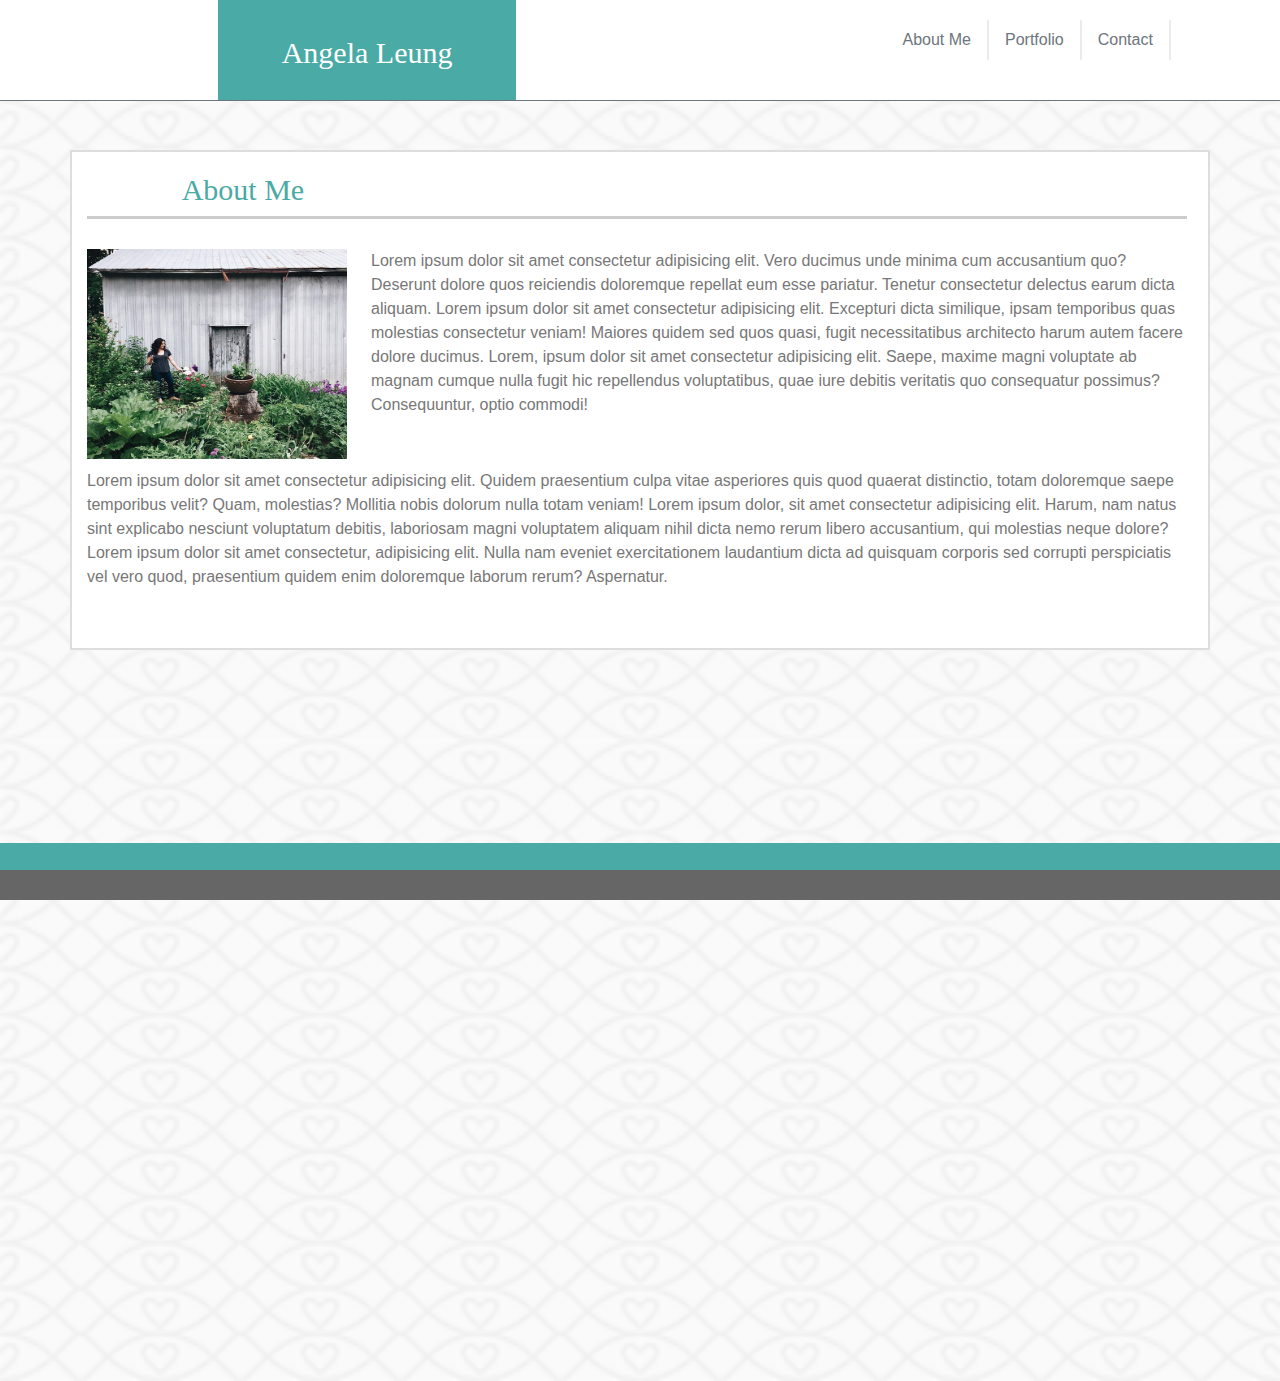
<file: index.html>
<!DOCTYPE html>
<html lang="en">
<head>
    <meta charset="UTF-8">
    <meta name="viewport" content="width=device-width, initial-scale=1.0">
    <meta http-equiv="X-UA-Compatible" content="ie=edge">
    <meta name="viewport" content="width=device-width, initial-scale=1, shrink-to-fit=no">
    <link rel="stylesheet" type="text/css" href="css/reset.css">
    <link rel="stylesheet" href="https://stackpath.bootstrapcdn.com/bootstrap/4.3.1/css/bootstrap.min.css" integrity="sha384-ggOyR0iXCbMQv3Xipma34MD+dH/1fQ784/j6cY/iJTQUOhcWr7x9JvoRxT2MZw1T" crossorigin="anonymous">
    <link rel="stylesheet" type="text/css" href="css/bootportfolio.css">
    <title>Angela Leung</title>
</head>
<body> 
  <!-- // Nav Bar & Header // -->
  <div class="row top">
    <div class="col-2"></div>
    <div class="col-3">
          <h1>Angela Leung</h1>
    </div>
    <div class="col-6" id="navbar"> 
         <ul class="nav justify-content-end">
                <li class="nav-item">
                  <a class="nav-link active" href="index.html">About Me</a>
                </li>
                <li class="nav-item">
                  <a class="nav-link" href="portfolio.html">Portfolio</a>
                </li>
                <li class="nav-item">
                  <a class="nav-link" href="contact.html">Contact</a>
         </ul>
    </div>
  </div> 

  <!-- //Background Image// -->
  <image id="hearts" src="Images/hearts.png"></image>

  <!-- //Container that holds everything// -->
  <div class="container">
    <div class="row">
      <div class="col-1"></div>
      <div class="col-md-3 col-sm-12">
        <h2>About Me</h2>
      </div>
    </div>

    <div class="row">
      <div class="col-"></div>
      <div class="d-none d-md-block col-md-10">
        <div class="greyline"></div>
      </div>
    </div>

    <div class="row">
      <div class="col-md-3">
        <img id="me" src="Images/shed.jpg" class="rounded-0">
      </div>
      <div class="col-md-9 col-sm-12 ">
        <p>Lorem ipsum dolor sit amet consectetur adipisicing elit. Vero ducimus unde minima cum accusantium quo? Deserunt dolore quos reiciendis doloremque repellat eum esse pariatur. Tenetur consectetur delectus earum dicta aliquam. Lorem ipsum dolor sit amet consectetur adipisicing elit. Excepturi dicta similique, ipsam temporibus quas molestias consectetur veniam! Maiores quidem sed quos quasi, fugit necessitatibus architecto harum autem facere dolore ducimus. Lorem, ipsum dolor sit amet consectetur adipisicing elit. Saepe, maxime magni voluptate ab magnam cumque nulla fugit hic repellendus voluptatibus, quae iure debitis veritatis quo consequatur possimus? Consequuntur, optio commodi!</p>
      </div>
    </div>
    
    <div class="row">
      <div class="col-12">
        <p>Lorem ipsum dolor sit amet consectetur adipisicing elit. Quidem praesentium culpa vitae asperiores quis quod quaerat distinctio, totam doloremque saepe temporibus velit? Quam, molestias? Mollitia nobis dolorum nulla totam veniam! Lorem ipsum dolor, sit amet consectetur adipisicing elit. Harum, nam natus sint explicabo nesciunt voluptatum debitis, laboriosam magni voluptatem aliquam nihil dicta nemo rerum libero accusantium, qui molestias neque dolore? Lorem ipsum dolor sit amet consectetur, adipisicing elit. Nulla nam eveniet exercitationem laudantium dicta ad quisquam corporis sed corrupti perspiciatis vel vero quod, praesentium quidem enim doloremque laborum rerum? Aspernatur.</p>
      </div>
    </div>

  </div>

   <!-- //The turquoiuse one// -->
                <div class="bottomline">
                    <div class="row">
                      <div class="col-12"></div>
                    </div>
                </div>

   <!-- //Footer// -->
              <footer class="sticky-footer">
                  <div class="row">
                    <div class="col-12"></div>
                  </div>
              </footer>
</body>
</html>
</file>
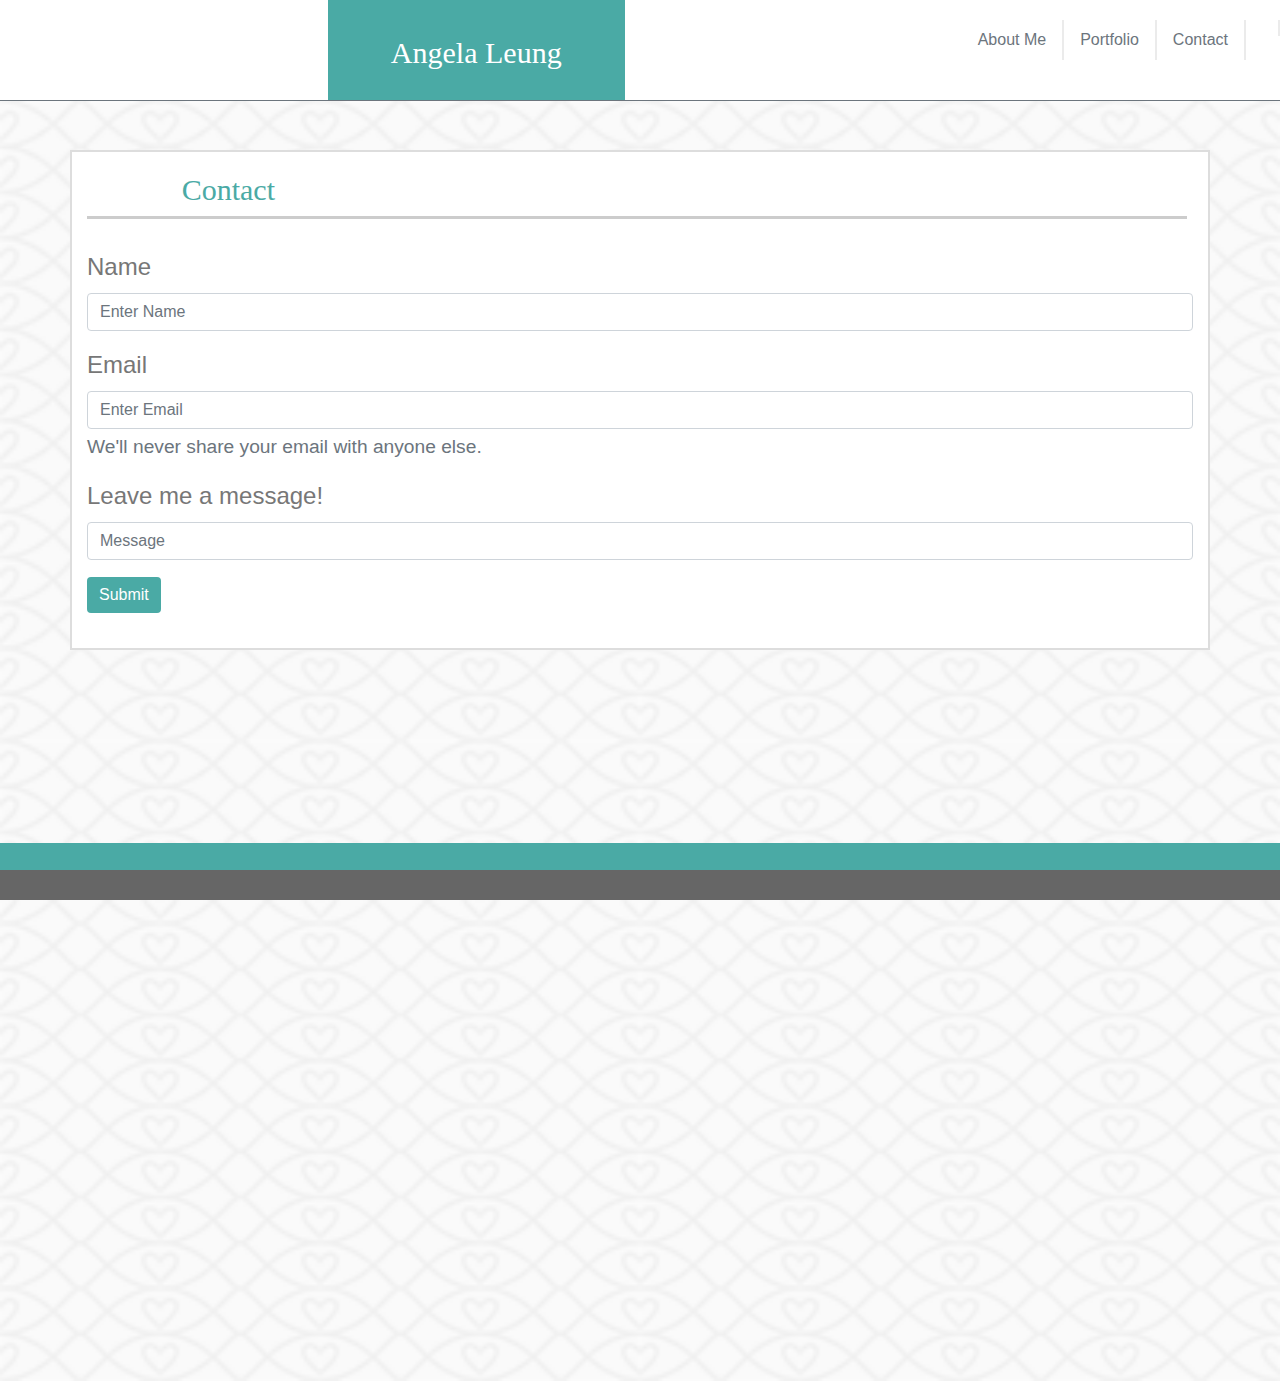
<file: contact.html>
<!DOCTYPE html>
<html lang="en">
    <head>
        <meta charset="UTF-8">
        <meta name="viewport" content="width=device-width, initial-scale=1.0">
        <meta http-equiv="X-UA-Compatible" content="ie=edge">
        <meta name="viewport" content="width=device-width, initial-scale=1, shrink-to-fit=no">
        <link rel="stylesheet" type="text/css" href="css/reset.css">
        <link rel="stylesheet" href="https://stackpath.bootstrapcdn.com/bootstrap/4.3.1/css/bootstrap.min.css" integrity="sha384-ggOyR0iXCbMQv3Xipma34MD+dH/1fQ784/j6cY/iJTQUOhcWr7x9JvoRxT2MZw1T" crossorigin="anonymous">
        <link rel="stylesheet" type="text/css" href="css/bootportfolio.css">
        <title>Angela Leung</title>
    </head>
    <body> 
      <!-- // Nav Bar & Header // -->
      <div class="row">
        <div class="col-3"></div>
        <div class="col-3">
              <h1>Angela Leung</h1>
        </div>
        <div class="col-6" id="navbar"> 
             <ul class="nav justify-content-end">
                    <li class="nav-item">
                      <a class="nav-link active" href="index.html">About Me</a>
                    </li>
                    <li class="nav-item">
                      <a class="nav-link" href="portfolio.html">Portfolio</a>
                    </li>
                    <li class="nav-item">
                      <a class="nav-link" href="contact.html">Contact</a>
                    </li>
                    <li class="nav-item">
                      <a class="nav-link disabled" href="#" tabindex="-1" aria-disabled="true"></a>
                    </li>
             </ul>
        </div>
      </div>
      <!-- //Background Image// -->
  <image id="hearts" src="Images/hearts.png"></image>

  <!-- //Container that holds everything// -->
  <div class="container">
    <div class="row">
      <div class="col-1"></div>
      <div class="col-md-3 col-sm-12">
        <h2>Contact</h2>
      </div>
    </div>

    <div class="row">
      <div class="col-"></div>
      <div class="d-none d-md-block col-md-10">
        <div class="greyline"></div>
      </div>
    </div>
                            <form class="p">
                                    <div class="form-group">
                                      <label for="exampleInputEmail1">Name</label>
                                      <input type="email" class="form-control" id="exampleInputEmail1" aria-describedby="emailHelp" placeholder="Enter Name">
                                    </div>
                                    <div class="form-group">
                                      <label for="exampleInputPassword1">Email</label>
                                      <input type="password" class="form-control" id="exampleInputPassword1" placeholder="Enter Email">
                                      <small id="emailHelp" class="form-text text-muted">We'll never share your email with anyone else.</small>
                                    </div>
                                    <div class="form-group">
                                      <label  for="exampleInputMessage">Leave me a message!</label>
                                      <input type="message" class="form-control" id="exampleInputMessage" placeholder="Message">
                                    </div>
                                    <button id="button" type="submit" class="btn btn-primary">Submit</button>
                                  </form>
                  </div>
                  </div>
                  <div class="bottomline">
                        <div class="row">
                          <div class="col-md-12"></div>
                        </div>
                        </div>
                  <footer>
                    <div class="sticky-footer">
                      <div class="row">
                        <div class="col-12"></div>
                      </div>
                    </div>
                  </footer>
    
</body>
</html>
</file>
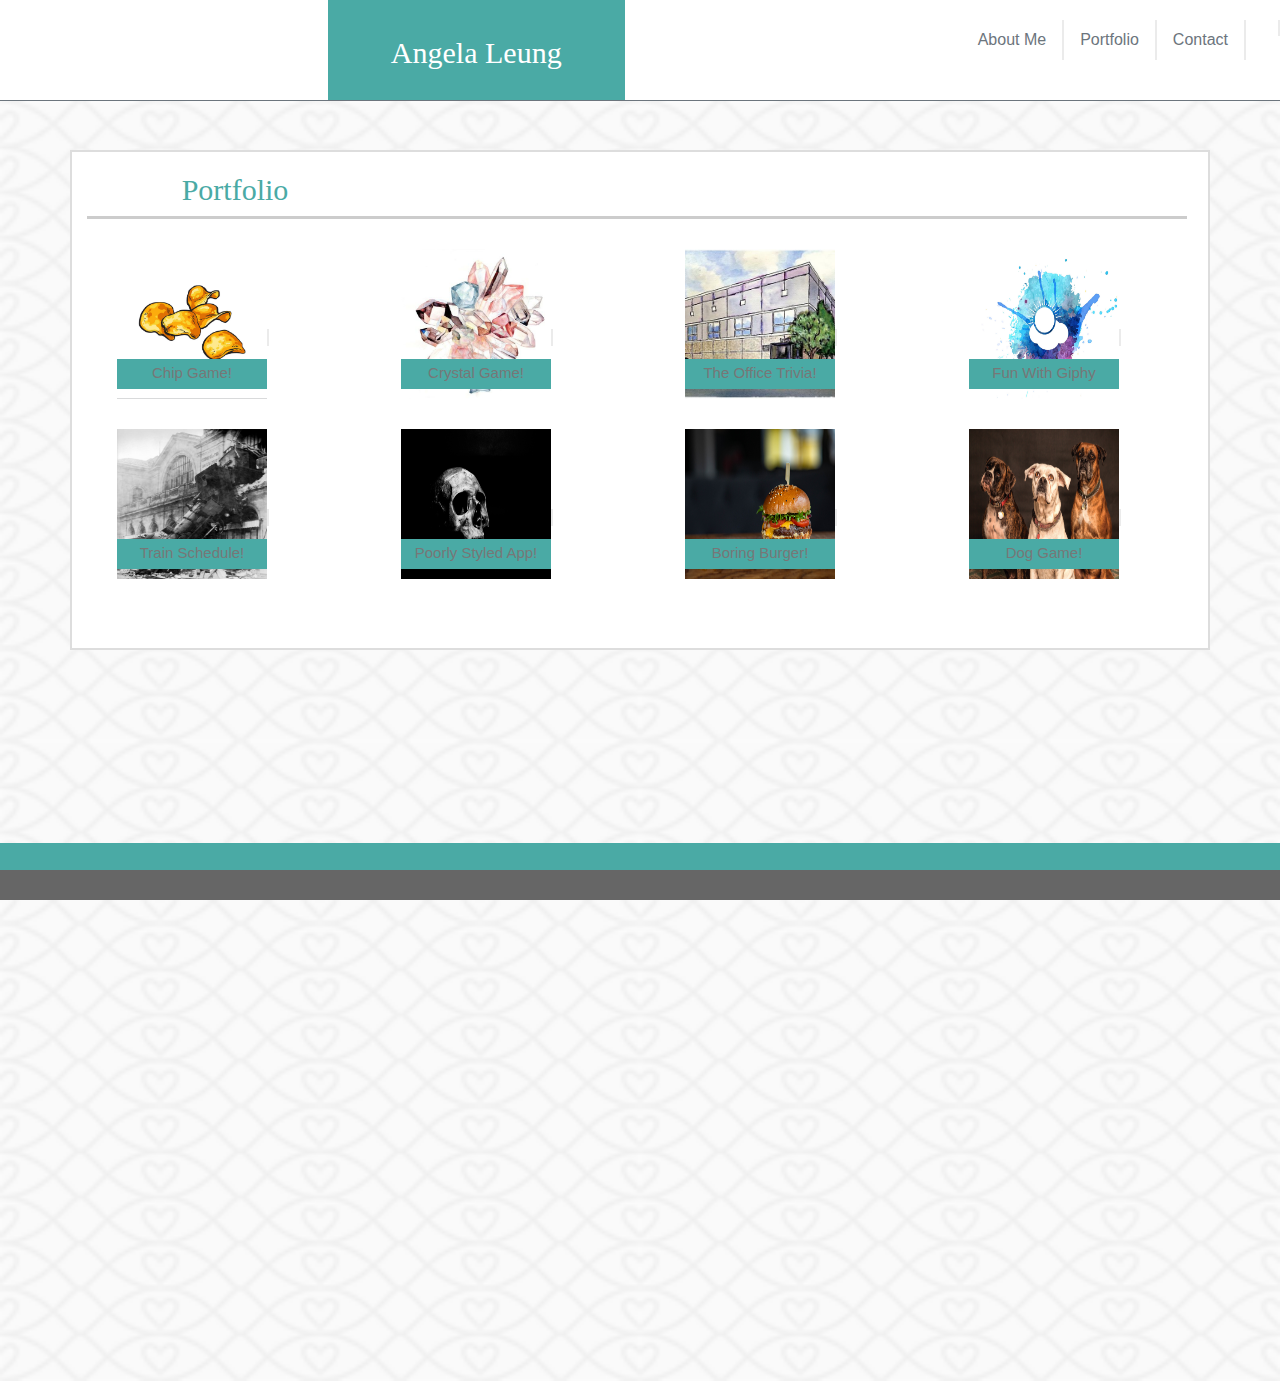
<file: portfolio.html>
<!DOCTYPE html>
<html lang="en">
    <head>
        <meta charset="UTF-8">
        <meta name="viewport" content="width=device-width, initial-scale=1.0">
        <meta http-equiv="X-UA-Compatible" content="ie=edge">
        <meta name="viewport" content="width=device-width, initial-scale=1, shrink-to-fit=no">
        <link rel="stylesheet" type="text/css" href="css/reset.css">
        <link rel="stylesheet" href="https://stackpath.bootstrapcdn.com/bootstrap/4.3.1/css/bootstrap.min.css" integrity="sha384-ggOyR0iXCbMQv3Xipma34MD+dH/1fQ784/j6cY/iJTQUOhcWr7x9JvoRxT2MZw1T" crossorigin="anonymous">
        <link rel="stylesheet" type="text/css" href="css/bootportfolio.css">
        <title>Angela Leung</title>
    </head>
    <body> 
      <!-- // Nav Bar & Header // -->
      <div class="row">
        <div class="col-3"></div>
        <div class="col-3">
              <h1>Angela Leung</h1>
        </div>
        <div class="col-6" id="navbar"> 
             <ul class="nav justify-content-end">
                    <li class="nav-item">
                      <a class="nav-link active" href="index.html">About Me</a>
                    </li>
                    <li class="nav-item">
                      <a class="nav-link" href="portfolio.html">Portfolio</a>
                    </li>
                    <li class="nav-item">
                      <a class="nav-link" href="contact.html">Contact</a>
                    </li>
                    <li class="nav-item">
                      <a class="nav-link disabled" href="#" tabindex="-1" aria-disabled="true"></a>
                    </li>
             </ul>
        </div>
      </div>
          <!-- //Background Image// -->
  <image id="hearts" src="Images/hearts.png"></image>

  <!-- //Container that holds everything// -->
  <div class="container">
    <div class="row">
      <div class="col-1"></div>
      <div class="col-md-3 col-sm-12">
        <h2>Portfolio</h2>
      </div>
    </div>

    <div class="row">
      <div class="d-none d-md-block col-md-10">
        <div class="greyline"></div>
      </div>
    </div>
                            <div class="row">
                                <div id="first" class="col-md-3 col-sm-12">
                                    <h4>Chip Game!</h4>
                                    <a href="https://angelajaneleung.github.io/Word-Guess-Game/"target="_blank"><img class="pic" src="Images/chips.jpg" src=""> </a></div>
                                <div class="col-md-3 col-sm-12">
                                    <h4>Crystal Game!</h4>
                                    <a href="https://angelajaneleung.github.io/unit-4-game/"target="_blank"><img class="pic" src="Images/quartz.jpg" src=""></a></div>
                                <div class="col-md-3 col-sm-12">
                                    <h4>The Office Trivia!</h4>
                                    <a href="https://angelajaneleung.github.io/TriviaGame/"target="_blank"><img class="pic" src="Images/theoffice.jpg" src=""></a></div>
                                <div id="first" class="col-md-3 col-sm-12">
                                    <h4>Fun With Giphy</h4>
                                    <a href="https://angelajaneleung.github.io/Giph-API-Assignment-/"target="_blank"><img class="pic" src="Images/theair.jpeg"></a></div>
                            </div>
                            <div class="row">
                              <div id="first" class="col-md-3 col-sm-12">
                                  <h4>Train Schedule!</h4>
                                  <a href="https://angelajaneleung.github.io/Train-Schedule-/"target="_blank"><img class="pic" src="Images/train.jpg" src=""> </a></div>
                              <div class="col-md-3 col-sm-12">
                                  <h4>Poorly Styled App!</h4>
                                  <a href="https://quiet-meadow-61268.herokuapp.com/"target="_blank"><img class="pic" src="Images/skull.jpg" src=""></a></div>
                              <div class="col-md-3 col-sm-12">
                                  <h4>Boring Burger!</h4>
                                  <a href="https://howling-demon-74314.herokuapp.com"target="_blank"><img class="pic" src="Images/bread-bun-burger-1639562.jpg" src=""></a></div>
                              <div id="first" class="col-md-3 col-sm-12">
                                  <h4>Dog Game!</h4>
                                  <a href="https://angelajaneleung.github.io/match-game/"target="_blank"><img class="pic" src="Images/dog8.jpg"></a></div>
                          </div>

                        </div>
                      
                      <div class="bottomline">
                            <div class="row">
                              <div class="col-md-12"></div>
                            </div>
                            </div>
                      <footer>
                        <div class="sticky-footer">
                          <div class="row">
                            <div class="col-12"></div>
                          </div>
                        </div>
                      </footer>
    
</body>
</html>
</file>
<file: css/bootportfolio.css>
a {
    color: #6c757d;
    font-family: Arial, Helvetica, sans-serif;
    border-right: 2px solid #ebebeb;
    text-decoration: none;
    margin-top: 20px;
}
h1 {
        margin: auto;
        position: flex;
        height: 100px;
        padding: 35px 15px 20px 15px;
        text-align: center;
        font-size: 30px;
        font-family: Georgia, 'Times New Roman', Times, serif;
        color: #ffffff;
        background:#4aaaa5;
}
#hearts {
    position: absolute;
    width: 100%;
    border-top: 1px solid #6c757d;
    z-index: -3;
    left: 0%;
}
.container{
        margin-top: 50px;
        height: 500px;
        width: 1200px;
        border: solid 2px #dddddd; 
        background: #ffffff; 
}
h2{ 
    color: #4aaaa5;
    font-family: Georgia, 'Times New Roman', Times, serif;
    font-size: 30px;
    margin-top: 20px;
}
.greyline{
    border-top: #cccccc solid;
    width: 1100px;
    margin-bottom: 30px;
    padding-right: 10px;
}
#me {
    height: 210px;
    width: 260px;
    margin-bottom: 10px;
}
p{
    color: #777777;
    font-family: Arial, Helvetica, sans-serif;
}
form{
    position: relative;
    text-align: left;
    color: #777777;
    font-family: Arial, Helvetica, sans-serif;
    font-size: 24px;
}
#button{
    background-color: #4aaaa5;
    border: #4aaaa5
}
.pic{
    height: 150px;
    width: 150px;
    margin-bottom: 30px;
    margin-left: 30px;
}

h4{
    position: absolute;
    margin-top: 110px;
    padding-top:5px;
    color: #777777;
    background: #4aaaa5;
    width: 150px;
    height: 30px;
    font-size: 15px;
    text-align: center;
    margin-left: 30px;
}
.bottomline{
    position: fixed;
    bottom: 3%;
    color: #777777;
    background: #4aaaa5;
    width:100%;
    height: 30px;
}
footer{
    clear: both;
    position: fixed;
    bottom: 0%;
    width: 100%;
    height: 30px;
    background: #666666;
}
</file>
